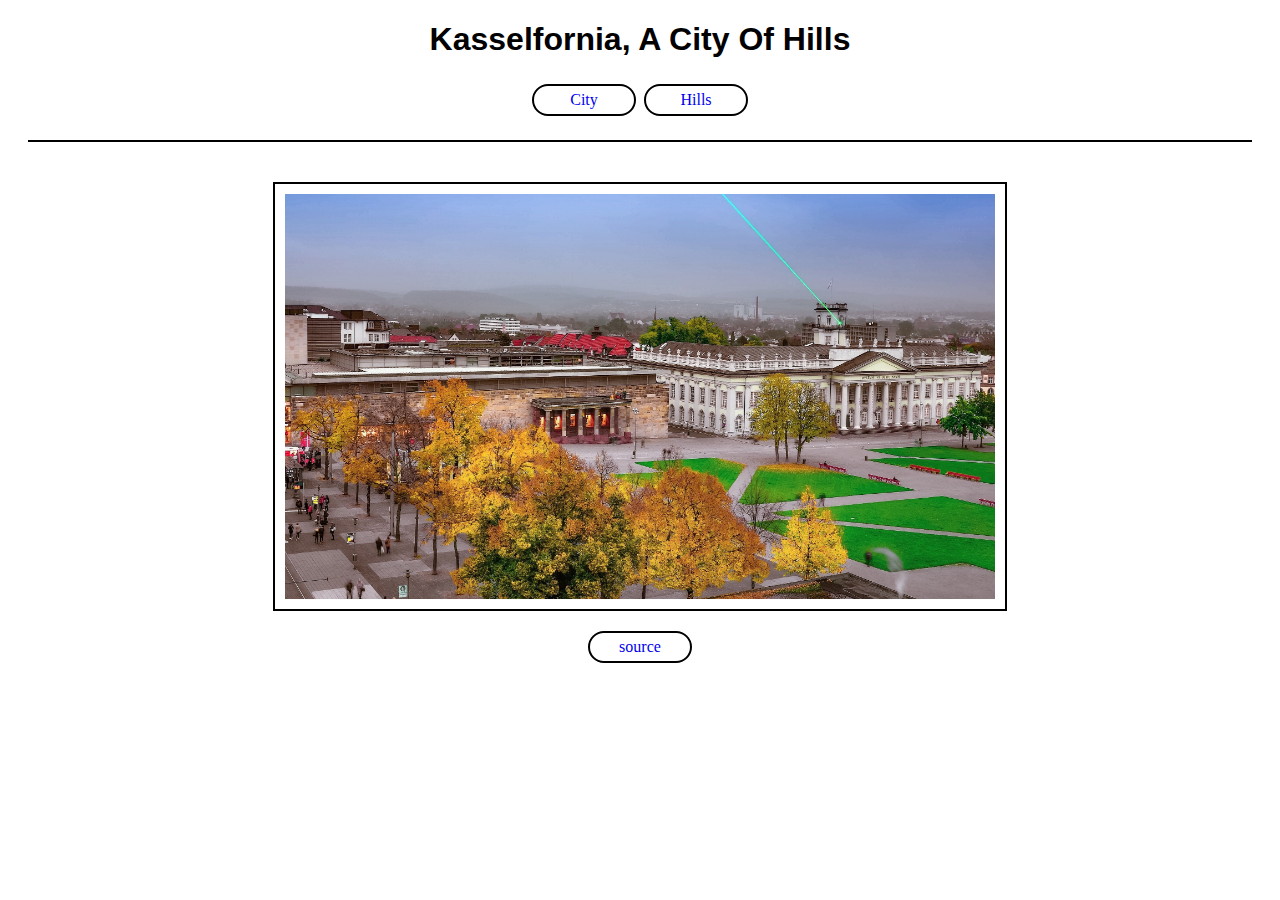
<file: index.html>
<!DOCTYPE html>
<html lang="en">
<head>
    <meta charset="UTF-8">
    <meta http-equiv="X-UA-Compatible" content="IE=edge">
    <meta name="viewport" content="width=device-width, initial-scale=1.0">
    <link rel="stylesheet" href="assets/style.css">
    <title>Kassel City</title>
</head>
<body>
    <h1>Kasselfornia, A City Of Hills</h1>
    <nav>
        <ul>
            <li>
                <a href="index.html">City</a>
            </li>
            <li>
                <a href="hills.html">Hills</a>
            </li>
        </ul>
    </nav>
    <div>
        <figure>
            <img src="assets/images/city.jpg" alt="City of Kassel with its laser beam.">
        </figure>
        <p class="source">
            <a target="_blank" href="https://www.google.com/imgres?imgurl=https%3A%2F%2Fwww.hessen-tourismus.de%2Ffileadmin%2F_processed_%2F1%2Fd%2Fcsm_Innenstadt_Kassel_Copyright_Kassel_Marketing_GmbH_Joerg_Conrad_4c7692fc88.jpeg&tbnid=BYlmPOYCBwuDvM&vet=12ahUKEwj1hr_LypP_AhXTtEwKHSQ4BwAQMygDegUIARDmAQ..i&imgrefurl=https%3A%2F%2Fwww.hessen-tourismus.de%2Fde%2Fstadterlebnis%2Fstadtportraits%2Fkassel%2F&docid=kVMpVuacEJlPAM&w=2560&h=1461&q=kassel&ved=2ahUKEwj1hr_LypP_AhXTtEwKHSQ4BwAQMygDegUIARDmAQ">source</a>
        </p>
    </div>
</body>
</html>
</file>
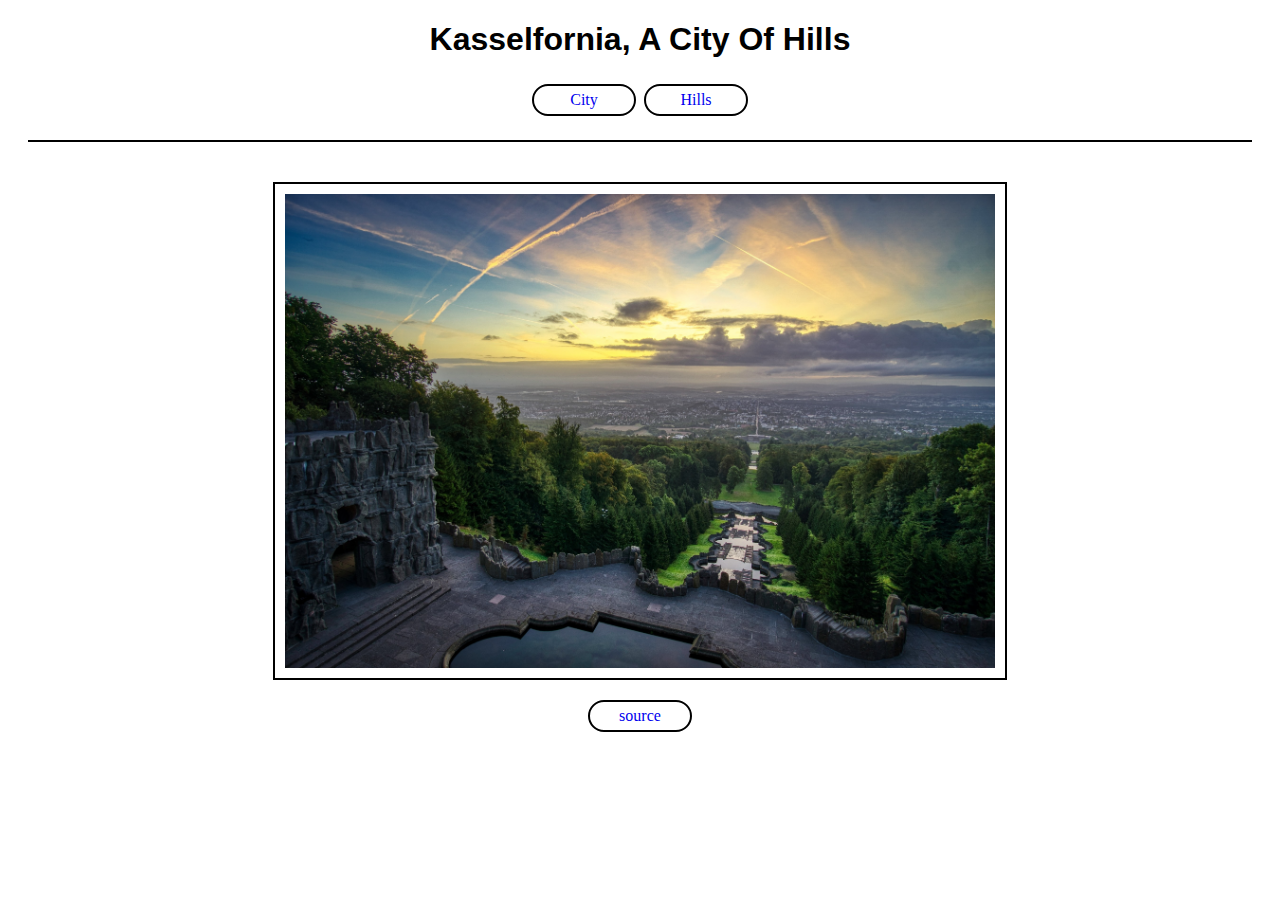
<file: hills.html>
<!DOCTYPE html>
<html lang="en">
<head>
    <meta charset="UTF-8">
    <meta http-equiv="X-UA-Compatible" content="IE=edge">
    <meta name="viewport" content="width=device-width, initial-scale=1.0">
    <link rel="stylesheet" href="assets/style.css">
    <title>Kassel City</title>
</head>
<body>
    <h1>Kasselfornia, A City Of Hills</h1>
    <nav>
        <ul>
            <li>
                <a href="index.html">City</a>
            </li>
            <li>
                <a href="hills.html">Hills</a>
            </li>
        </ul>
    </nav>
    <div>
        <figure>
            <img src="assets/images/hill.jpg" alt="Kassel seen from Herkules on top of the hill.">
        </figure>
        <p class="source">
            <a target="_blank" href="https://www.google.com/imgres?imgurl=https%3A%2F%2Fs.inyourpocket.com%2Fgallery%2Fkassel%2F2020%2F01%2FAmazing%2520view%2520from%2520the%2520Wilhelmsh%25C3%25B6he%2520%25C2%25A9%2520Felix%2520Kroll-1.jpg&tbnid=csHpO2oE4EwQsM&vet=12ahUKEwj1hr_LypP_AhXTtEwKHSQ4BwAQMygLegUIARD3AQ..i&imgrefurl=https%3A%2F%2Fwww.inyourpocket.com%2Fkassel&docid=l_B7p383r_o9mM&w=2995&h=1997&q=kassel&ved=2ahUKEwj1hr_LypP_AhXTtEwKHSQ4BwAQMygLegUIARD3AQ">source</a>
        </p>
    </div>
</body>
</html>
</file>
<file: assets/style.css>
ul {
    list-style-type: none;
    margin: 0;
    padding: 0;
}

a {
    border: 2px solid black;
    border-radius: 50%;
    width: 5rem;
    padding: 5px 10px;
    text-align: center;
    text-decoration: none;
    display: inline-block;
    margin: 4px 2px;
    border-radius: 16px;
    font-family: Lato;
}

li {
    display: inline;
}

nav {
    text-align: center;
    border-bottom: 2px solid black;
    margin: 0px 20px 20px 20px;
    padding-bottom: 20px;
}

img {
    border: 2px solid black;
    max-width: 60%;
    padding: 10px;
    display: block;
    margin-left: auto;
    margin-right: auto;

}

h1 {
    font-family: Roboto, sans-serif;
    text-align: center;
}

figure {
    margin-top: 40px;
}

.source {
    text-align: center;
}
</file>
